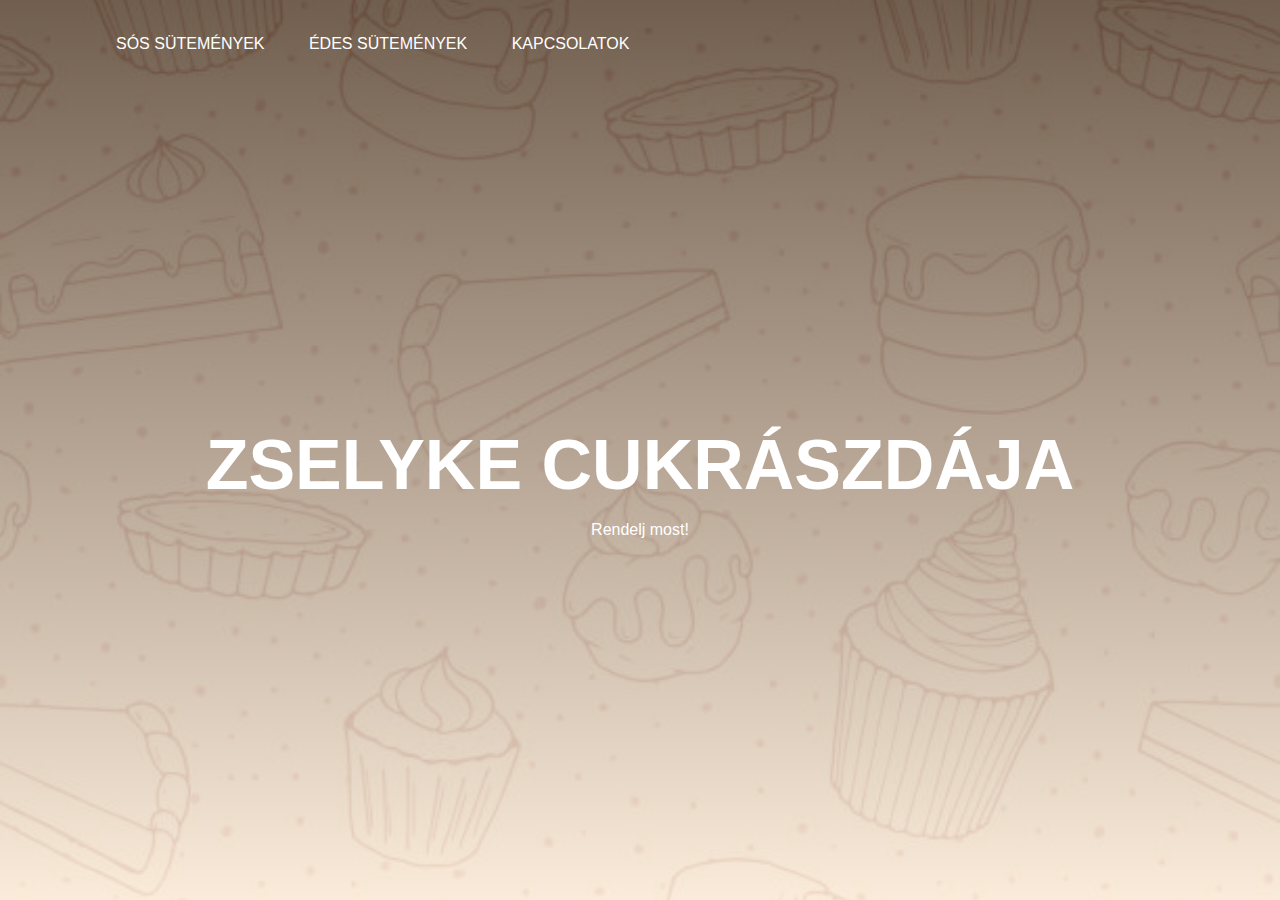
<file: index.html>
<html>
<head>
    <title>Zselyke cukrászdája</title>
    <link rel="stylesheet" href="style.css">
</head>
<body>
    <div class="banner">
        <div class="navbar">
            <img scr="logo.jpg" class="logo">
            <ul>
                <li><a href="#">Sós sütemények</a></li>
                <li><a href="#">Édes sütemények</a></li>
                <li><a href="#">Kapcsolatok</a></li>
            </ul>
        </div>
        
        <div class="content">
            <h1>ZSELYKE CUKRÁSZDÁJA</h1>
            <p>Rendelj most!</p>
        </div>
        
    </div>    

</body>
</html>
</file>
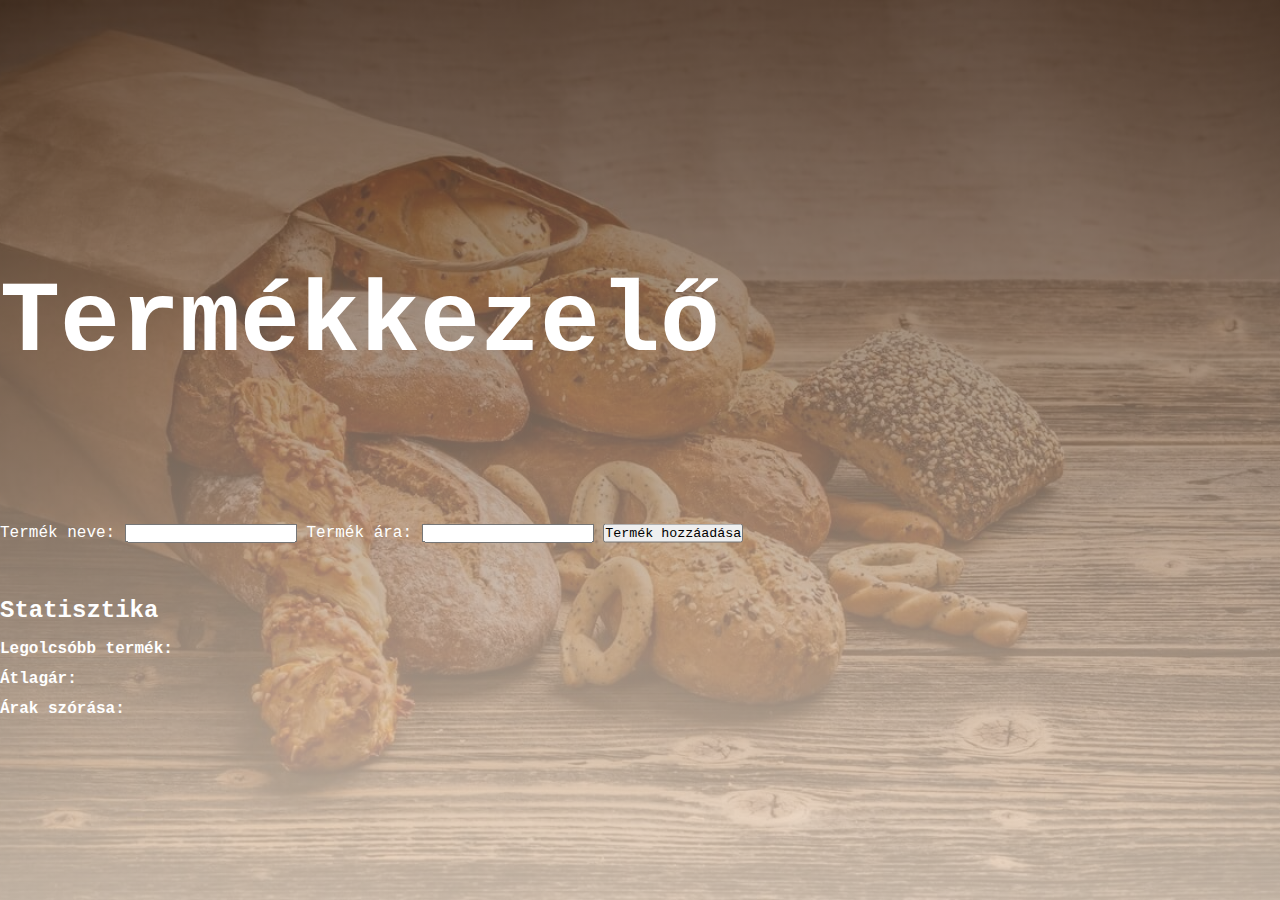
<file: 4. feladat/index.html>
<html>
<head>

    <title>Termékkezelő</title>
    <link rel="stylesheet" href="style.css">

</head>
<body>
    <div class="banner">

            <div class="content">
                <h1>Termékkezelő</h1>
                <br><br><br><br><br><br><br><br>

                <label for="productName">Termék neve:</label>
                <input type="text" id="productName">
                <label for="productPrice">Termék ára:</label>
                <input type="number" id="productPrice">
                <button onclick="addProduct()">Termék hozzáadása</button>

                <br><br><br><br>
                <h2>Statisztika</h2>
                <p>Legolcsóbb termék: <span id="cheapestProduct"></span></p>
                <p>Átlagár: <span id="averagePrice"></span></p>
                <p>Árak szórása: <span id="priceDeviation"></span></p>
            </div>

        </div>
    </div>

    <script src="app.js"></script>
</body>
</html>
</file>
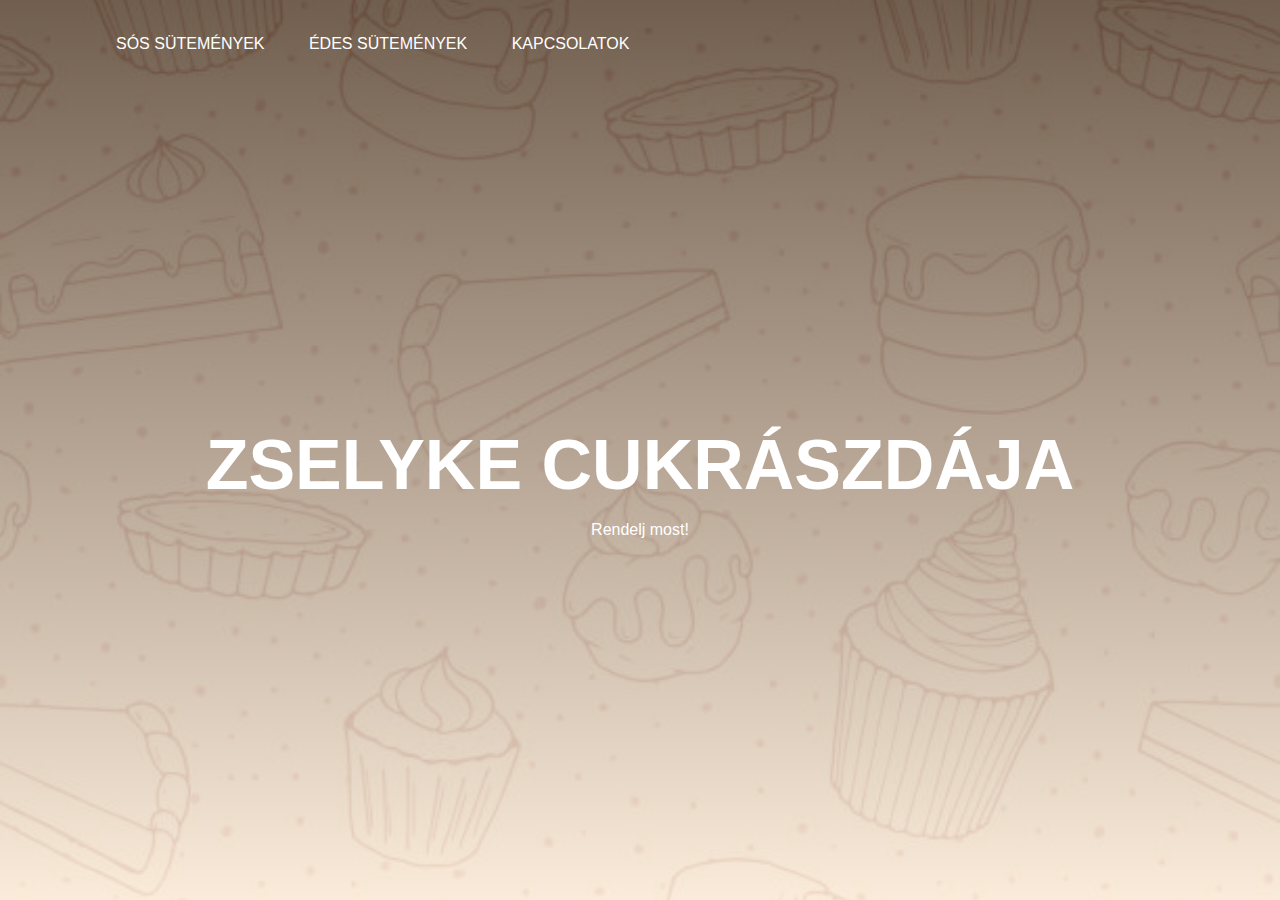
<file: weboldal.html>
<html>
<head>
    <title>Zselyke cukrászdája</title>
    <link rel="stylesheet" href="style.css">
</head>
<body>
    <div class="banner">
        <div class="navbar">
            <img scr="logo.jpg" class="logo">
            <ul>
                <li><a href="#">Sós sütemények</a></li>
                <li><a href="#">Édes sütemények</a></li>
                <li><a href="#">Kapcsolatok</a></li>
            </ul>
        </div>
        
        <div class="content">
            <h1>ZSELYKE CUKRÁSZDÁJA</h1>
            <p>Rendelj most!</p>
        </div>
        
    </div>    

</body>
</html>
</file>
<file: style.css>
*{
    margin: 0;
    padding: 0;
    font-family: sans-serif;
}
.banner{
    width: 100%;
    height: 100vh;
    background-image: linear-gradient(rgba(67, 45, 28, 0.75), rgba(251, 233, 214, 0.75)), url("hatterkep.jpg") ;
    background-size: cover;
    background-position: center;
}
.navbar{
    width: 85%;
    margin: auto;
    padding: 35px 0;
    align-items: center;
    justify-content: space-between;
}
.logo{
    width: 120px;
    cursor: pointer;
}
.navbar ul li{
    list-style: none;
    display: inline-block;
    margin: 0 20px;
    position: relative;
}

.navbar ul li a{
    text-decoration: none;
    color: #ffffff;
    text-transform: uppercase;
}
.navbar ul li::after{
    content: '';
    height: 3px;
    width: 0;
    background: #ffffff;
    position: absolute;
    left: 0;
    bottom: -5px;
    transition: 0.5s;
}
.navbar ul li:hover::after{
    width: 100%;
}
.content{
    width: 100%;
    position: absolute;
    top: 50%;
    transform: translateY(-50%);
    text-align: center;
    color: #ffffff;
}
.content h1{
    font-size: 70px;
    margin-top: 80px;
}
.content p{
    margin: 20px auto;
    font-weight: 100;
    line-height: 10px;
}
</file>
<file: 4. feladat/style.css>
*{
    margin: 0;
    padding: 0;
    font-family: 'Courier New';
}
.banner{
    width: 100%;
    height: 100vh;
    background-image: linear-gradient(rgba(67, 45, 28, 0.75), rgba(251, 233, 214, 0.75)), url("peksutemeny.jpg") ;
    background-size: cover;
    background-position: center;
}
.navbar{
    width: 85%;
    margin: auto;
    padding: 35px 0;
    align-items: center;
    justify-content: space-between;
}
.logo{
    width: 120px;
    cursor: pointer;
}
.navbar ul li{
    list-style: none;
    display: inline-block;
    margin: 0 20px;
    position: relative;
}

.navbar ul li a{
    text-decoration: none;
    color: #ffffff;
    text-transform: uppercase;
}
.navbar ul li::after{
    content: '';
    height: 3px;
    width: 0;
    background: #ffffff;
    position: absolute;
    left: 0;
    bottom: -5px;
    transition: 0.5s;
}
.navbar ul li:hover::after{
    width: 100%;
}
.content{
    width: 100%;
    position: absolute;
    top: 50%;
    transform: translateY(-50%);
    text-align: left;
    color: #ffffff;
}
.content h1{
    font-size: 100px;
    margin-top: 100px;
}
.content p{
    margin: 20px auto;
    font-weight: bold;
    line-height: 10px;
}
</file>
